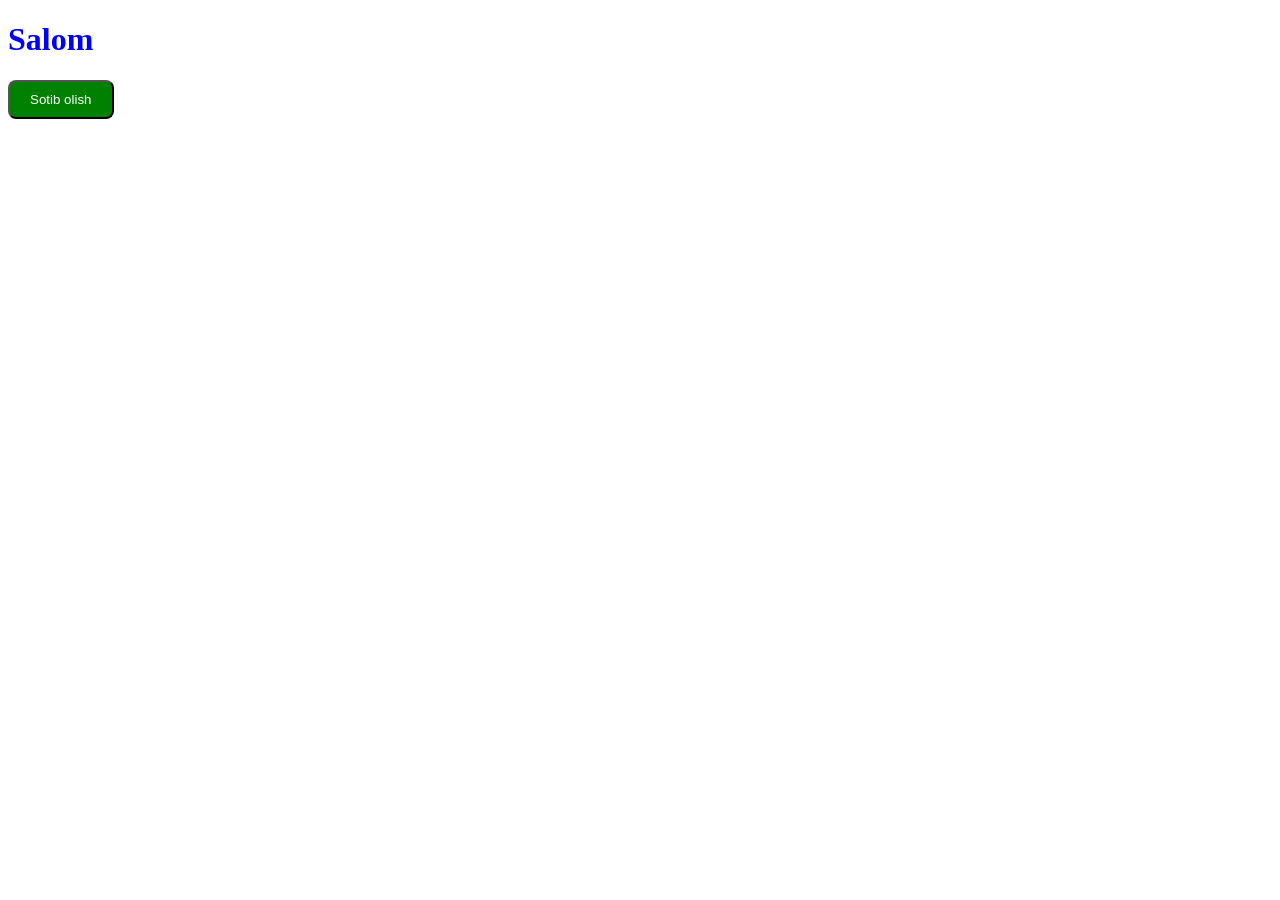
<file: 1-dars/index.html>
<!DOCTYPE html>
<html lang="uz">

<head>
    <meta charset="UTF-8">
    <meta name="viewport" content="width=device-width, initial-scale=1.0">
    <title>Kalkulyator</title>
    <link rel="stylesheet" href="style.css">
</head>

<body>
    <h1 class="sarlavha">Salom</h1>
    <button>Sotib olish</button>
    <script src="script.js"></script>
</body>

</html>
</file>
<file: 1-dars/style.css>
.sarlavha {
    color: blue;
    /* matn rangi */
    font-size: 32px;
    /* shrift o'lchami */
}

button {
    background: green;
    /* fon rangi */
    color: white;
    padding: 10px 20px;
    /* ichki bo'sh joy */
    border-radius: 8px;
    /* yumaloq burchak */;
}
</file>
